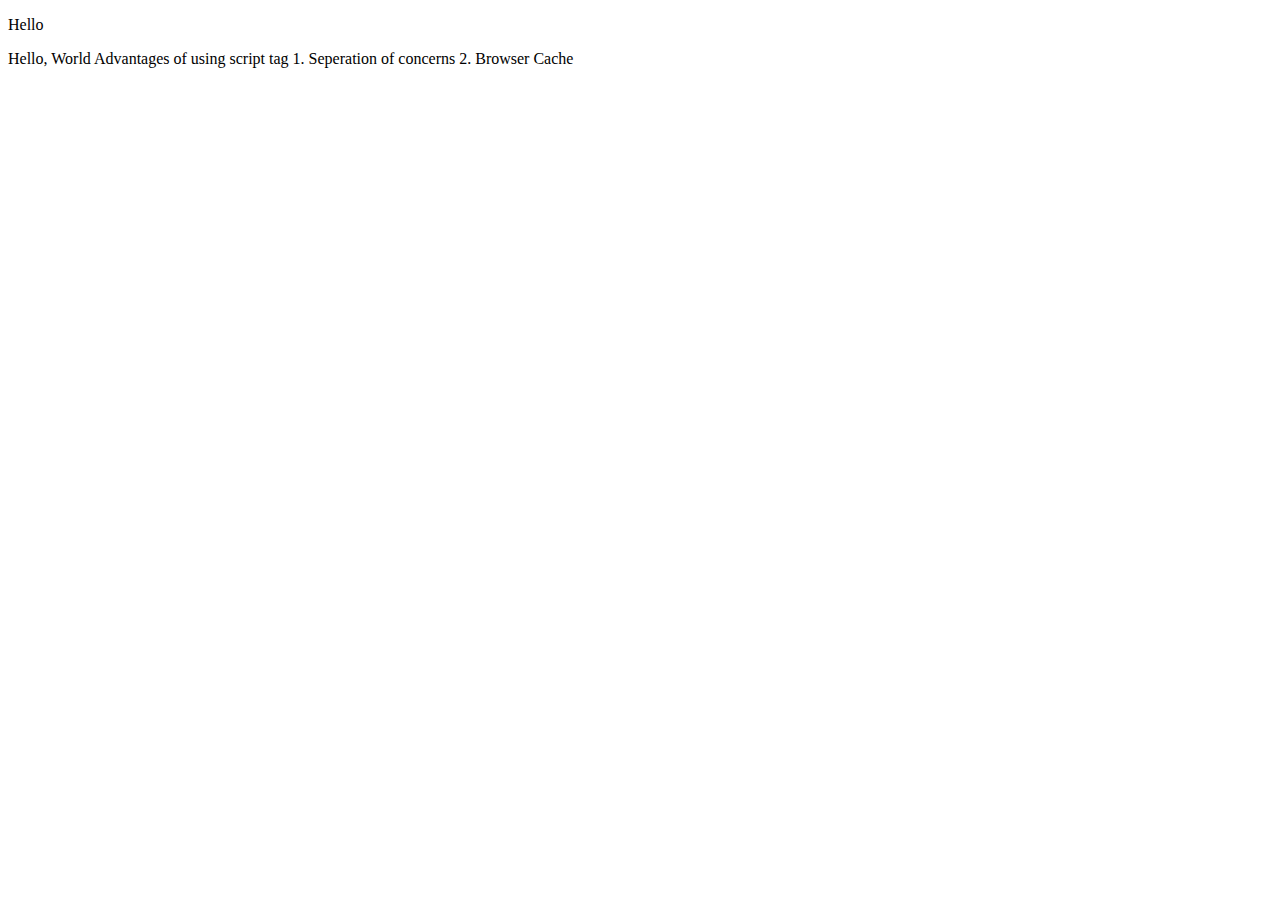
<file: index.html>
<!DOCTYPE html>
<html lang="en">
<head>
    <meta charset="UTF-8">
    <meta http-equiv="X-UA-Compatible" content="IE=edge">
    <meta name="viewport" content="width=device-width, initial-scale=1.0">
    <script src="03_JS_Alert_Confirm_Prompt.js">console.log("this is ignored")</script> 
    <!-- if src is present then the other command inside the HTML will be ignored -->
    <link rel="stylesheet" href="style.css" type="text/css">
    <title>CodeWithHarry Course</title>
</head>
<body>
    <p id="hellotag" >Hello</p>

    Hello, World

    Advantages of using script tag
    1. Seperation of concerns
    2. Browser Cache
</body>
</html>
</file>
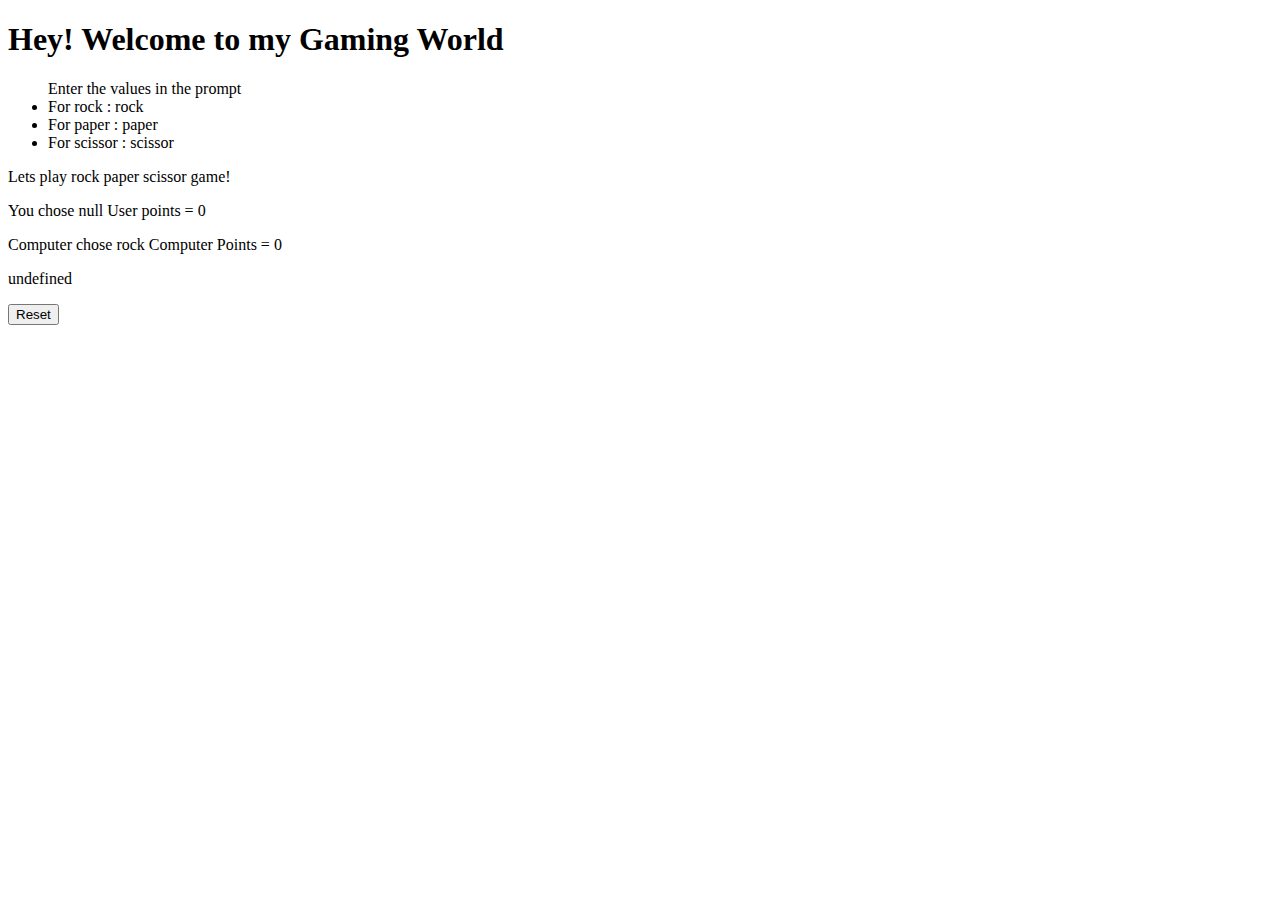
<file: 02_Index.html>
<!DOCTYPE html>
<html lang="en">
<head>
    <meta charset="UTF-8">
    <meta http-equiv="X-UA-Compatible" content="IE=edge">
    <meta name="viewport" content="width=device-width, initial-scale=1.0">
    <title>Exercise2: Snake Water Gun usign JS</title>
</head>
<body>
    <h1> Hey! Welcome to my Gaming World </h1>
    <ul> Enter the values in the prompt
        <li> For rock : rock </li>
        <li> For paper : paper </li>
        <li> For scissor : scissor </li>
    </ul>
    <p>Lets play rock paper scissor game! </p>
    <p id="UserChoice"></p>
    <p id="ComputerChoice"></p>
    <p id="GameStatus"></p>

    <button id="reset" onclick="reset()">Reset</button>
</body>
<script src="02_Script.js"></script>
</html>
</file>
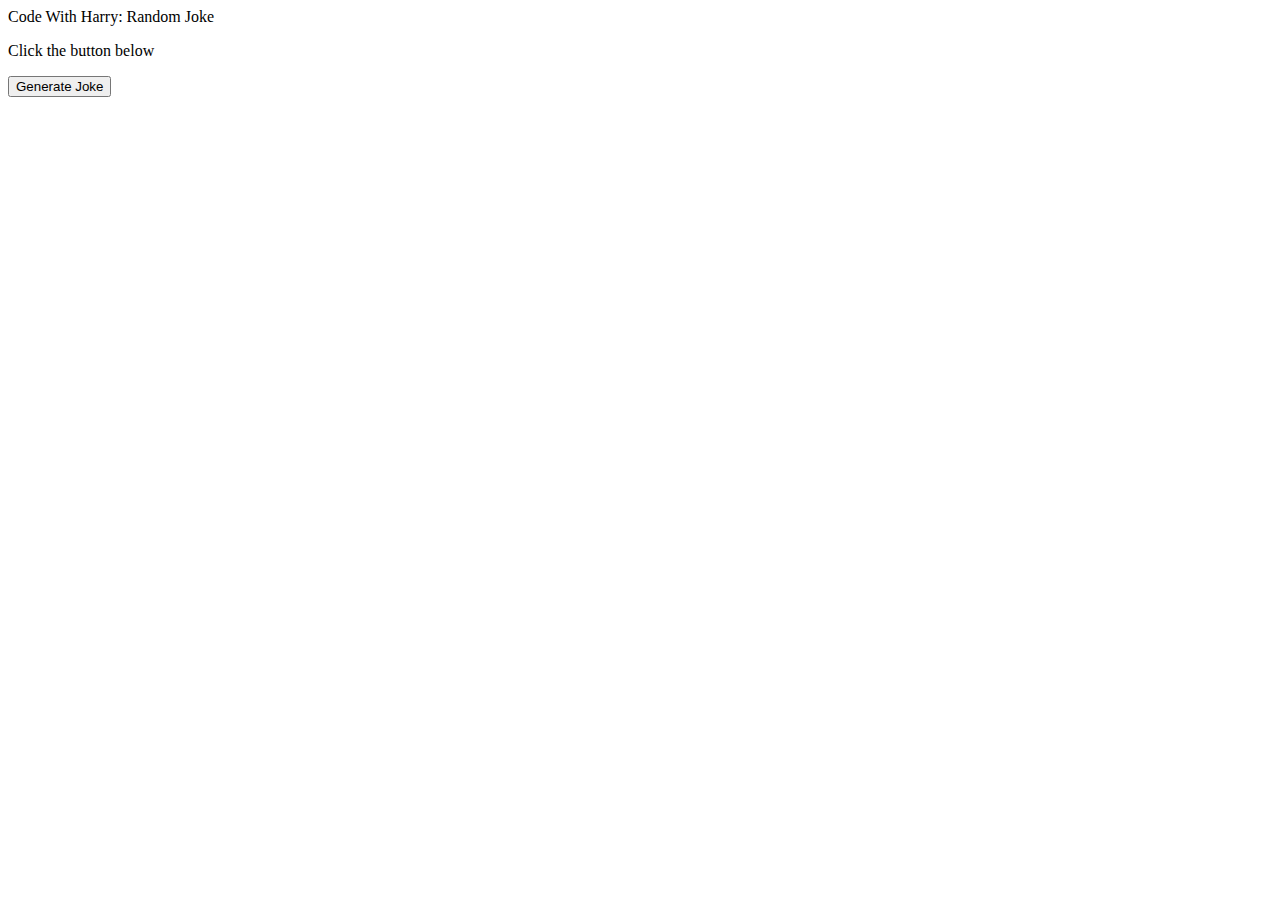
<file: 03_RandomJoke.html>
<!doctype html>
<html lang="en">
  <head>
    <meta charset="utf-8">
    <meta name="viewport" content="width=device-width, initial-scale=1">
    <title>Code with harry Javascript Course:  Exercise 3</title>
    <link rel="stylesheet" href="03_StyleCss.css">
    <link href="https://cdn.jsdelivr.net/npm/bootstrap@5.2.2/dist/css/bootstrap.min.css" rel="stylesheet" integrity="sha384-Zenh87qX5JnK2Jl0vWa8Ck2rdkQ2Bzep5IDxbcnCeuOxjzrPF/et3URy9Bv1WTRi" crossorigin="anonymous">
    <link rel="preconnect" href="https://fonts.googleapis.com">
<link rel="preconnect" href="https://fonts.gstatic.com" crossorigin>
<link href="https://fonts.googleapis.com/css2?family=Open+Sans:wght@300&display=swap" rel="stylesheet">
</head>
  <body>
    <div class="card text-center">
        <div class="card-header">
          Code With Harry: Random Joke 
        </div>
        <div class="card-body">
          <p class="card-text" id= 'cardText'>Click the button below</p>
          <button class="btn btn-primary" onclick="JokeGenerator()">Generate Joke</button>
        </div>
      </div>
    </body>
    <script src="03_RandomJoke.js"></script>
    <script src="https://cdn.jsdelivr.net/npm/bootstrap@5.2.2/dist/js/bootstrap.bundle.min.js" integrity="sha384-OERcA2EqjJCMA+/3y+gxIOqMEjwtxJY7qPCqsdltbNJuaOe923+mo//f6V8Qbsw3" crossorigin="anonymous"></script>
  
</html>
</file>
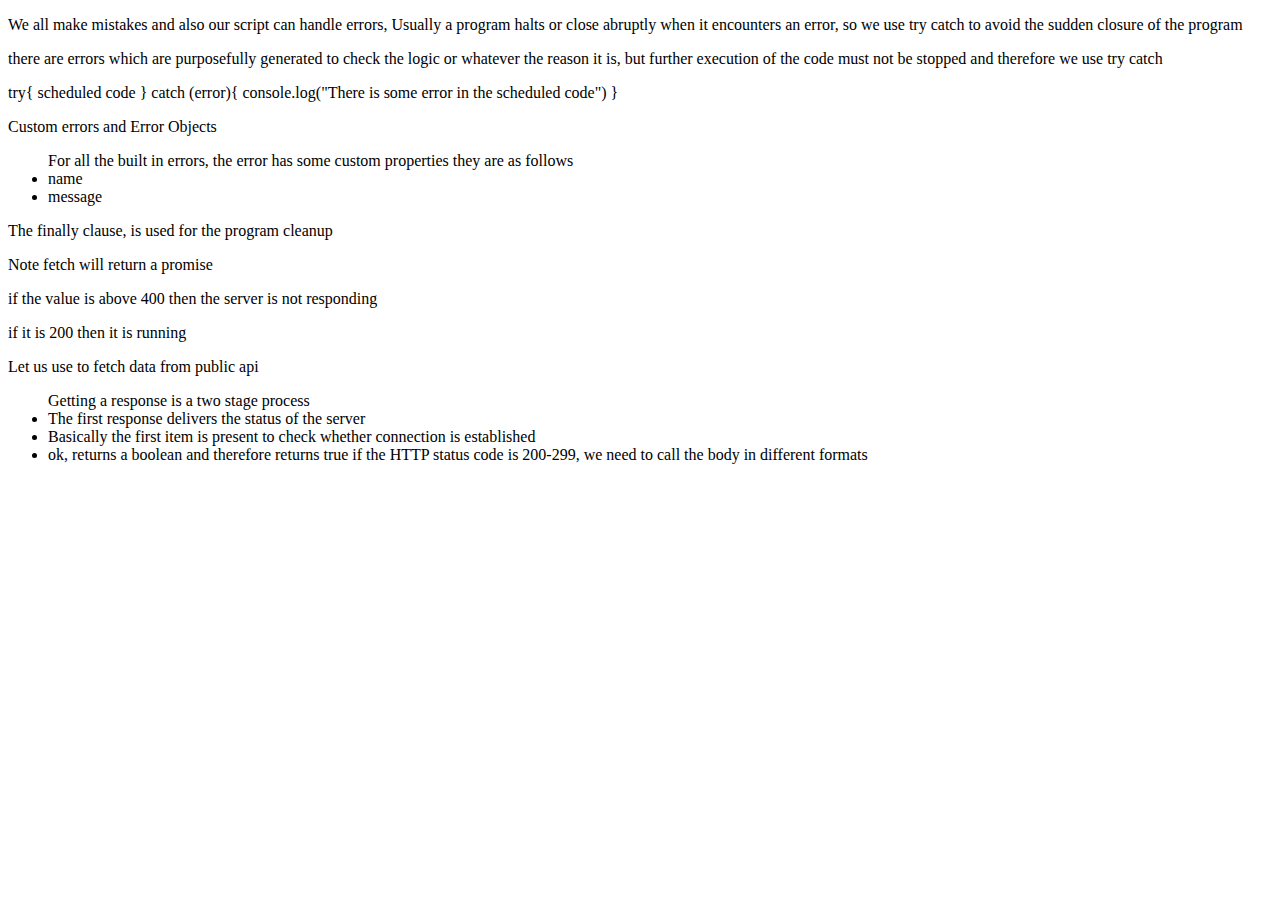
<file: 15_Callback_HTML.html>
<!DOCTYPE html>
<html lang="en">
<head>
    <meta charset="UTF-8">
    <meta http-equiv="X-UA-Compatible" content="IE=edge">
    <meta name="viewport" content="width=device-width, initial-scale=1.0">
    <title>Document</title>
</head>
<body>
    <p id="Promises"></p>
    <p id="PromiseState"></p>
    <p> We all make mistakes and also our script can handle errors, Usually a program halts or close abruptly when it encounters an error, so we use
        try catch to avoid the sudden closure of the program
    </p>
    <p>
        there are errors which are purposefully generated to check the logic or whatever the reason it is,
        but further execution of the code must not be stopped and therefore we use try catch
    </p>

    <p>
        try{
            scheduled code
        }
        catch (error){
            console.log("There is some error in the scheduled code")
        }
    </p>

    <p> Custom errors and Error Objects </p>
    <ul> For all the built in errors, the error has some custom properties they are as follows
        <li>name</li>
        <li>message</li>
    </ul>

    <p>The finally clause, is used for the program cleanup</p>

    <p>Note fetch will return a promise </p>
    <p>if the value is above 400 then the server is not responding</p>
    <p> if it is 200 then it is running </p>
    <p> Let us use to fetch data from public api</p>
    <ul> Getting a response is a two stage process
        <li>The first response delivers the status of the server</li> 
        <li>Basically the first item is present to check whether connection is established</li>
        <li>ok, returns a boolean and therefore returns true if the HTTP status code is 200-299, we need to call the body in different formats</li>
    </ul>
</body>
<script src="21_FetchApi.js"></script>
</html>
</file>
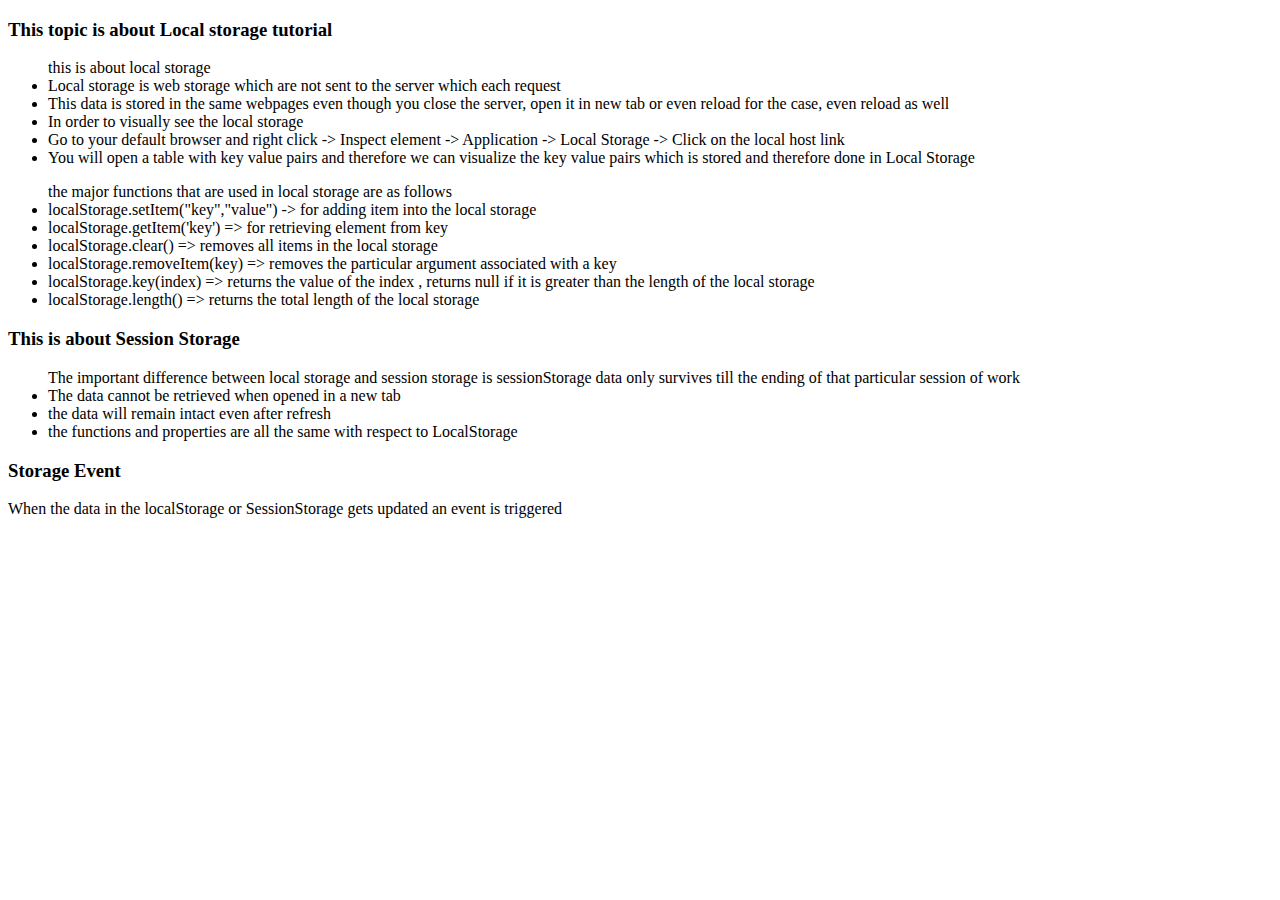
<file: 22_LocalStorage.html>
<!DOCTYPE html>
<html lang="en">
<head>
    <meta charset="UTF-8">
    <meta http-equiv="X-UA-Compatible" content="IE=edge">
    <meta name="viewport" content="width=device-width, initial-scale=1.0">
    <title>Local Storage</title>
</head>
<body>
    <h3>This topic is about Local storage tutorial</h3>
    <ul>
        this is about local storage
        <li>Local storage is web storage which are not sent to the server which each request</li>
        <li>This data is stored in the same webpages even though you close the server, open it in new tab or even reload for the case, even reload as well</li>
        <li>In order to visually see the local storage </li>
        <li>Go to your default browser and right click -> Inspect element -> Application -> Local Storage -> Click on the local host link</li>
        <li>You will open a table with key value pairs and therefore we can visualize the key value pairs which is stored and therefore done in Local Storage</li>
    </ul>

    <ul>
        the major functions that are used in local storage are as follows
        <li>
            localStorage.setItem("key","value") -> for adding item into the local storage
        </li>
        <li>
            localStorage.getItem('key') => for retrieving element from key 
        </li>
        <li>
            localStorage.clear() => removes all items in the local storage 
        </li>
        <li>
            localStorage.removeItem(key) => removes the particular argument associated with a key 
        </li>
        <li>
            localStorage.key(index) => returns the value of the index , returns null if it is greater than the length of the local storage 
        </li>
        <li>
            localStorage.length() => returns the total length of the local storage
        </li>
    </ul>

    <h3>This is about Session Storage</h3>

    <ul>
        The important difference between local storage and session storage is sessionStorage data only survives till the ending of that particular session of work
        <li>
            The data cannot be retrieved when opened in a new tab
        </li>
        <li>
            the data will remain intact even after refresh
        </li>
        <li>
            the functions and properties are all the same with respect to LocalStorage
        </li>
    </ul>

    <h3>
        Storage Event
    </h3>
    <p> When the data in the localStorage or SessionStorage gets updated an event is triggered</p>
    
</body>
<script src="23_SessionStorage.js"></script>
</html>
</file>
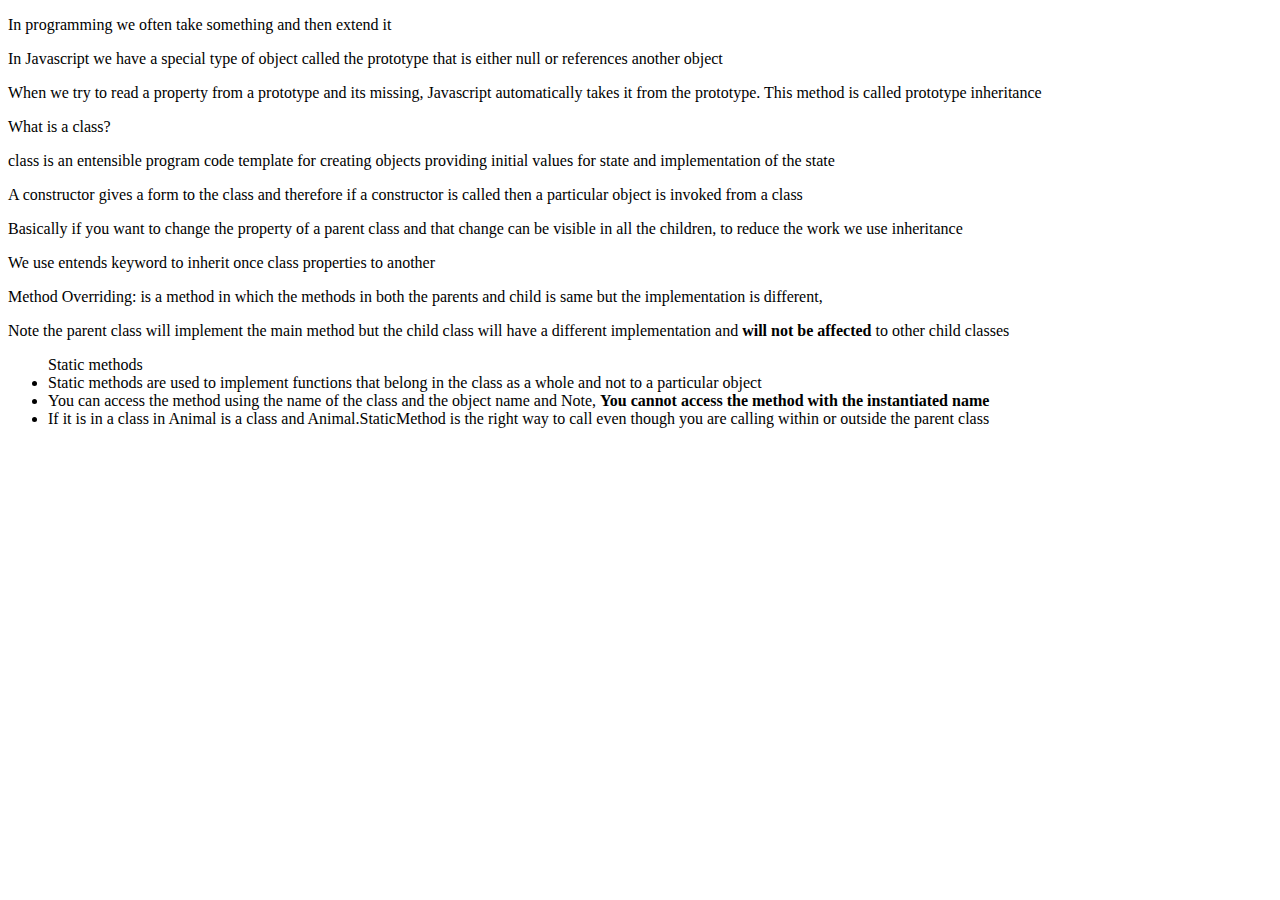
<file: 24_OOPS.html>
<!DOCTYPE html>
<html lang="en">
<head>
    <meta charset="UTF-8">
    <meta http-equiv="X-UA-Compatible" content="IE=edge">
    <meta name="viewport" content="width=device-width, initial-scale=1.0">
    <title>This html will cover all the topics related to object oriented programming </title>
</head>
<body>
    <p>In programming we often take something and then extend it</p>
    <p>In Javascript we have a special type of object called the prototype that is either null or references another object</p>
    <p>When we try to read a property from a prototype and its missing, Javascript automatically takes it from the prototype. This method is called prototype
        inheritance
    </p>

    <p>What is a class?</p>
    <p>
        class is an entensible program code template for creating objects providing initial values for state and implementation of the state
    </p>
    <p> A constructor gives a form to the class and therefore if a constructor is called then a particular object is invoked from a class</p>
    <p> Basically if you want to change the property of a parent class and that change can be visible in all the children, to reduce the work we use
        inheritance 
    </p>
    <p> We use entends keyword to inherit once class properties to another </p>
    <p> Method Overriding: is a method in which the methods in both the parents and child is same but the implementation is different, </p>
    <p> 
        Note the parent class will implement the main method but the child class will have a different implementation 
        and <b> will not be affected </b> to other child classes
    </p> 
    <ul> Static methods
        <li>
            Static methods are used to implement functions that belong in the class as a whole and not to a particular object
        </li>
        <li>
            You can access the method using the name of the class and the object name and Note, <b> You cannot access the method with the instantiated name</b>
        </li>
        <li>
            If it is in a class in Animal is a class and Animal.StaticMethod is the right way to call even though you are calling 
            within or outside the parent class
        </li>
    </ul>
</body>
<script src="27_Abstraction.js"></script>
</html>
</file>
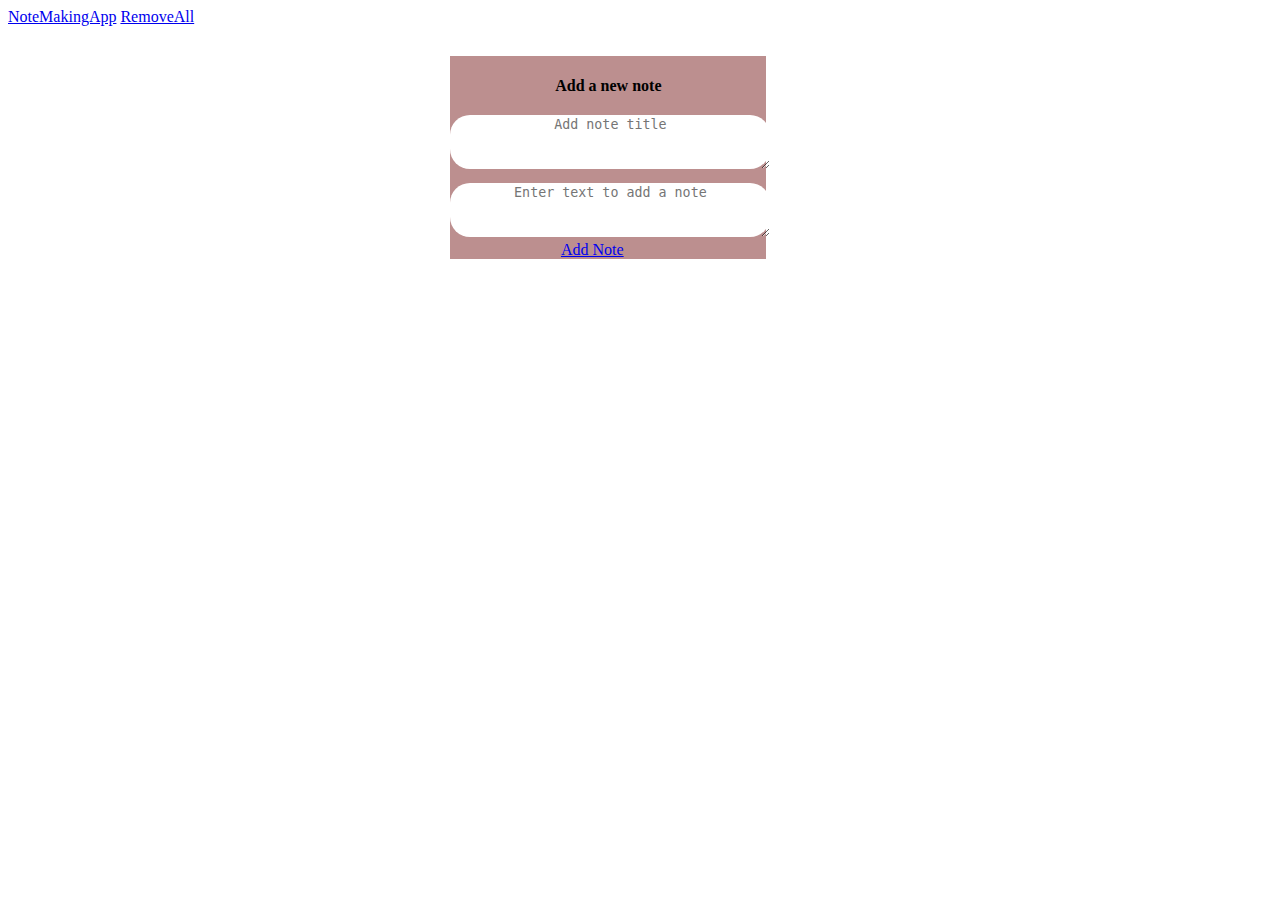
<file: Assignment10Q2_index.html>
<!doctype html>
<html lang="en">
  <head>
    <meta charset="utf-8">
    <meta name="viewport" content="width=device-width, initial-scale=1">
    <title>Basic Notes App</title>
    <link href="https://cdn.jsdelivr.net/npm/bootstrap@5.2.3/dist/css/bootstrap.min.css" rel="stylesheet" integrity="sha384-rbsA2VBKQhggwzxH7pPCaAqO46MgnOM80zW1RWuH61DGLwZJEdK2Kadq2F9CUG65" crossorigin="anonymous">
  </head>
  <body>
    <nav class="navbar bg-light" >
      <div class="container-fluid">
        <a class="navbar-brand" href="#">NoteMakingApp</a>
        <a class="navbar-brand" onclick="removeAll()" href="#">RemoveAll</a>
      </div>
    </nav>
    <div class="card" style="align-items: center; width: 25%; margin-left: 35%; margin-bottom: 30px; margin-top: 30px; background-color: rosybrown;">
      <div class="card-body" style="align-content: center;">
        <h4 style="text-align: center; margin-bottom: 20px;">Add a new note</h4>
        <textarea class="formTextBox" placeholder="Add note title" id="floatingTextarea1" style="height: 50px; width:100%; text-align:  center; border: none; margin-bottom: 10px; border-radius: 20px;"></textarea>
        <textarea class="formTextBox" placeholder="Enter text to add a note" id="floatingTextarea2" style="height: 50px; width:100%; text-align:  center;  border: none;border-radius: 20px;"></textarea>
        <a href="#" class="btn btn-primary" onclick="getInput()" style="margin-left:35%; margin-top: 20px; border-radius: 20px;">Add Note</a>
      </div>
    </div>
    <div class="row row-cols-1 row-cols-md-3 g-4" id="main-block" >
    </div>
    <script src="https://cdn.jsdelivr.net/npm/bootstrap@5.2.3/dist/js/bootstrap.bundle.min.js" integrity="sha384-kenU1KFdBIe4zVF0s0G1M5b4hcpxyD9F7jL+jjXkk+Q2h455rYXK/7HAuoJl+0I4" crossorigin="anonymous"></script> 
    <script src="Assignment2_Q2.js"></script>
  </body>
</html>
</file>
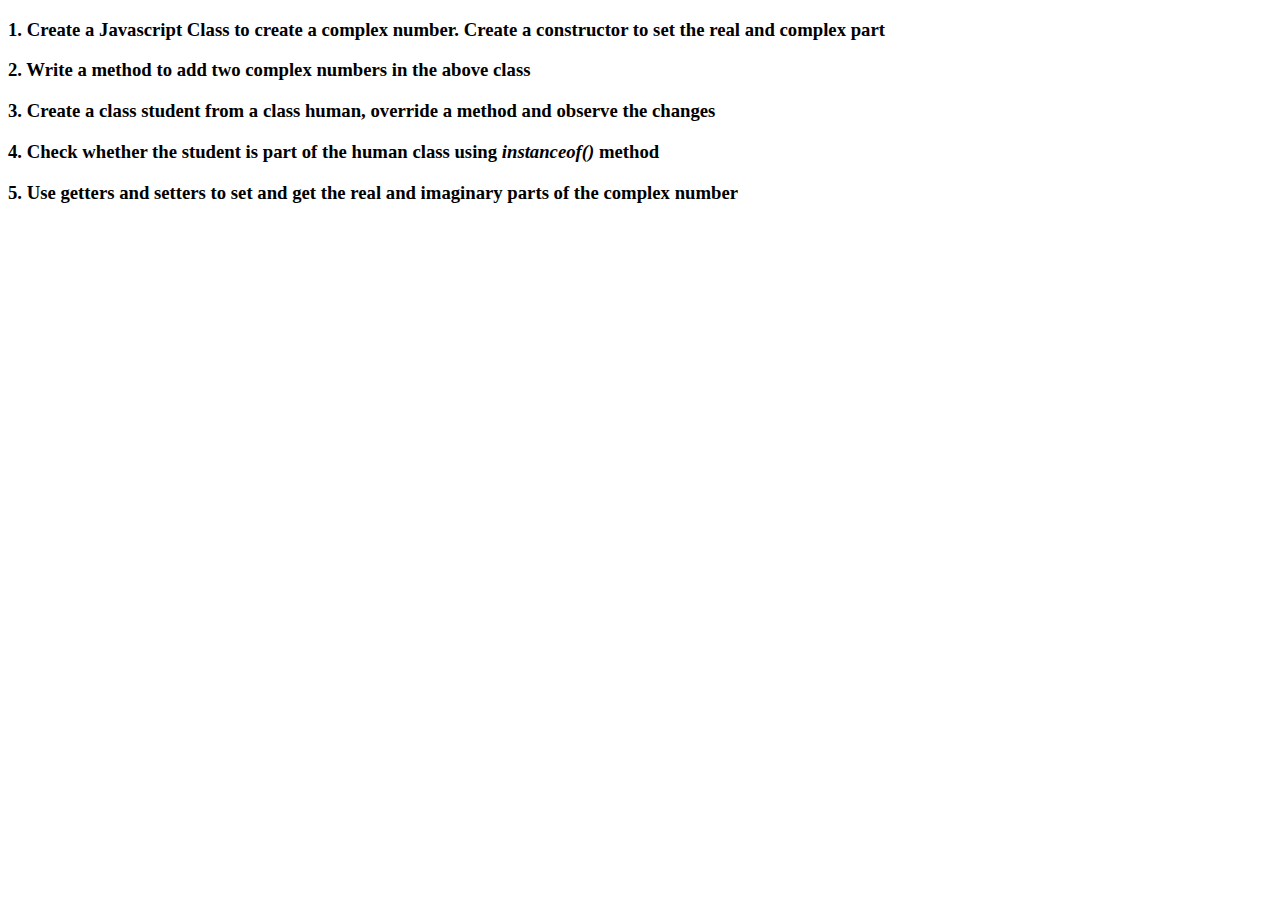
<file: Assignment11_index.html>
<!DOCTYPE html>
<html lang="en">
<head>
    <meta charset="UTF-8">
    <meta http-equiv="X-UA-Compatible" content="IE=edge">
    <meta name="viewport" content="width=device-width, initial-scale=1.0">
    <title>Assignment 11 Code with harry</title>
</head>
<body>
    <h3>1. Create a Javascript Class to create a complex number. Create a constructor to set the real and complex part</h3>
    <h3>2. Write a method to add two complex numbers in the above class</h3>
    <h3>3. Create a class student from a class human, override a method and observe the changes</h3>
    <h3>4. Check whether the student is part of the human class using <i>instanceof() </i> method</h3>
    <h3>5. Use getters and setters to set and get the real and imaginary parts of the complex number</h3>
    
    
</body>
<script src="Assignment11.js"></script>
</html>
</file>
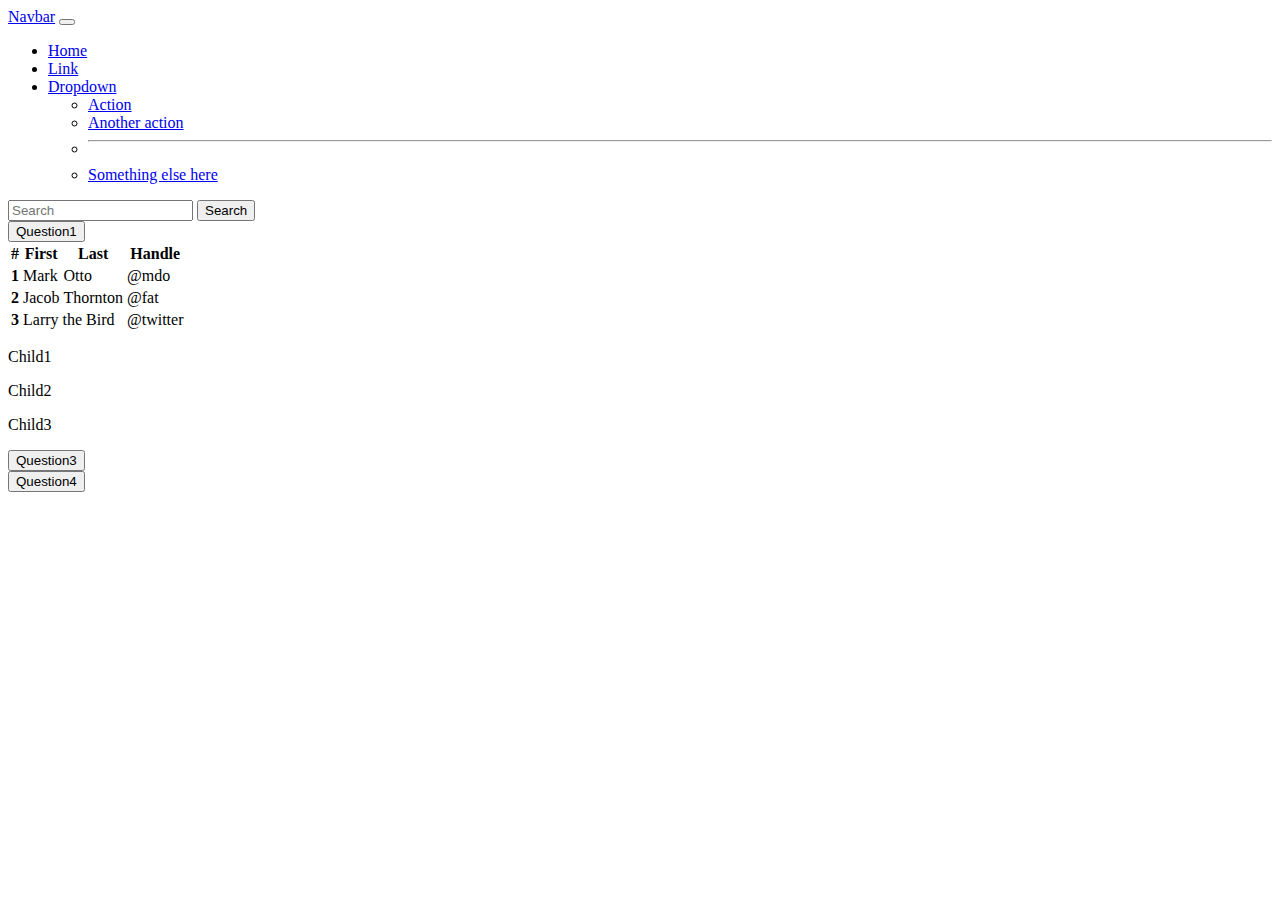
<file: Assignment7_Index.html>
<!DOCTYPE html>
<html lang="en">
<head>
    <meta charset="UTF-8">
    <meta http-equiv="X-UA-Compatible" content="IE=edge">
    <meta name="viewport" content="width=device-width, initial-scale=1.0">
    <link href="https://cdn.jsdelivr.net/npm/bootstrap@5.2.2/dist/css/bootstrap.min.css" rel="stylesheet" integrity="sha384-Zenh87qX5JnK2Jl0vWa8Ck2rdkQ2Bzep5IDxbcnCeuOxjzrPF/et3URy9Bv1WTRi" crossorigin="anonymous">
    <title>Document</title>
</head>
<body>
    <div id="navbar">
    <nav class="navbar navbar-expand-lg bg-light">
        <div class="container-fluid">
          <a class="navbar-brand" href="#">Navbar</a>
          <button class="navbar-toggler" type="button" data-bs-toggle="collapse" data-bs-target="#navbarSupportedContent" aria-controls="navbarSupportedContent" aria-expanded="false" aria-label="Toggle navigation">
            <span class="navbar-toggler-icon"></span>
          </button>
          <div class="collapse navbar-collapse" id="navbarSupportedContent">
            <ul class="navbar-nav me-auto mb-2 mb-lg-0">
              <li class="nav-item">
                <a class="nav-link active" aria-current="page" href="#">Home</a>
              </li>
              <li class="nav-item">
                <a class="nav-link" href="#">Link</a>
              </li>
              <li class="nav-item dropdown">
                <a class="nav-link dropdown-toggle" href="#" role="button" data-bs-toggle="dropdown" aria-expanded="false">
                  Dropdown
                </a>
                <ul class="dropdown-menu">
                  <li><a class="dropdown-item" href="#">Action</a></li>
                  <li><a class="dropdown-item" href="#">Another action</a></li>
                  <li><hr class="dropdown-divider"></li>
                  <li><a class="dropdown-item" href="#">Something else here</a></li>
                </ul>
              </li>
            </ul>
            <form class="d-flex" role="search">
              <input class="form-control me-2" type="search" placeholder="Search" aria-label="Search">
              <button class="btn btn-outline-success" type="submit">Search</button>
            </form>
          </div>
        </div>
      </nav>
    </div>

    <div> 
        <button id = 'Assignment1Solution' onclick="Question1()">Question1</button>
    </div>


    <table class="table">
          <tr>
            <th scope="col">#</th>
            <th scope="col">First</th>
            <th scope="col">Last</th>
            <th scope="col">Handle</th>
          </tr>
        </thead>
        <tbody>
          <tr>
            <th scope="row">1</th>
            <td>Mark</td>
            <td>Otto</td>
            <td>@mdo</td>
          </tr>
          <tr>
            <th scope="row">2</th>
            <td>Jacob</td>
            <td>Thornton</td>
            <td>@fat</td>
          </tr>
          <tr>
            <th scope="row">3</th>
            <td colspan="2">Larry the Bird</td>
            <td>@twitter</td>
          </tr>
      </table>
      <div id='father'>
        <p id="child-1">Child1</p>
        <p id="child-2">Child2</p>
        <p id="child-3">Child3</p>
    </div>
    <div> 
        <button id = 'Assignment3Solution' onclick="Question3()">Question3</button>
    </div>

    <div> 
        <button id = 'Assignment4Solution' onclick="Question4()">Question4</button>
    </div>


</body>
<script src="https://cdn.jsdelivr.net/npm/bootstrap@5.2.2/dist/js/bootstrap.bundle.min.js" integrity="sha384-OERcA2EqjJCMA+/3y+gxIOqMEjwtxJY7qPCqsdltbNJuaOe923+mo//f6V8Qbsw3" crossorigin="anonymous"></script>
<script src="Assignment7.js"></script>
</html>
</file>
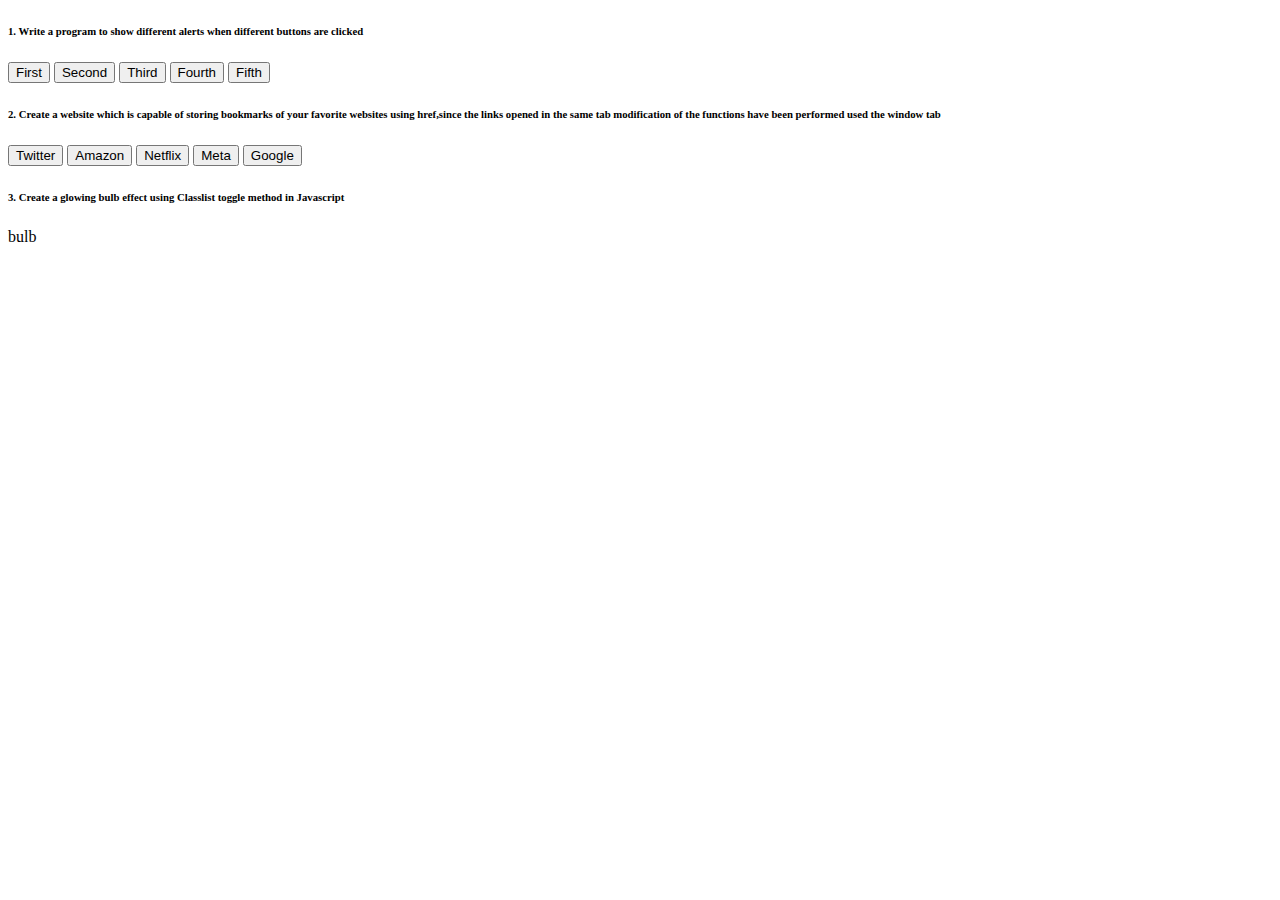
<file: Assignment8_index.html>
<!DOCTYPE html>
<html lang="en">
<head>
    <meta charset="UTF-8">
    <meta http-equiv="X-UA-Compatible" content="IE=edge">
    <meta name="viewport" content="width=device-width, initial-scale=1.0">
    <link href="https://cdn.jsdelivr.net/npm/bootstrap@5.2.2/dist/css/bootstrap.min.css" rel="stylesheet" integrity="sha384-Zenh87qX5JnK2Jl0vWa8Ck2rdkQ2Bzep5IDxbcnCeuOxjzrPF/et3URy9Bv1WTRi" crossorigin="anonymous">
    <title>Code With Harry Exercise 8</title>
</head>
<body>
<h6> 1. Write a program to show different alerts when different buttons are clicked</h6>

    <button type="button" onclick = "alert('You have clicked the First button')" class="btn btn-primary">First</button>
<button type="button" onclick = "alert('You have clicked the second button')" class="btn btn-secondary">Second</button>
<button type="button" onclick = "alert('You have clicked the Third button')" class="btn btn-success">Third</button>
<button type="button" onclick = "alert('You have clicked the Fourth button')" class="btn btn-danger">Fourth</button>
<button type="button" onclick = "alert('You have clicked the Fifth button')" class="btn btn-warning">Fifth</button>

<h6> 2. Create a website which is capable of storing bookmarks of your favorite websites using href,since the links opened in the same tab
    modification of the functions have been performed used the window tab
</h6>

    <button type="button" onclick = "TwitterLauncher()" class="btn btn-primary">Twitter</button>
<button type="button" onclick = "AmazonLauncher()" class="btn btn-warning">Amazon</button>
<button type="button" onclick = "NetflixLauncher()" class="btn btn-danger">Netflix</button>
<button type="button" onclick = "MetaLauncher()" class="btn btn-info">Meta</button>
<button type="button" onclick = "GoogleLauncher()" class="btn btn-light">Google</button>

<h6> 3. Create a glowing bulb effect using Classlist toggle method in Javascript</h6>

<div id = 'bulb' onmouseleave = "BulbOff()" onmouseover="BulbOn()"> bulb</div>

</body>
<script src="https://cdn.jsdelivr.net/npm/bootstrap@5.2.2/dist/js/bootstrap.bundle.min.js" integrity="sha384-OERcA2EqjJCMA+/3y+gxIOqMEjwtxJY7qPCqsdltbNJuaOe923+mo//f6V8Qbsw3" crossorigin="anonymous"></script>
<script src="Assignment8.js"></script>
</html>
</file>
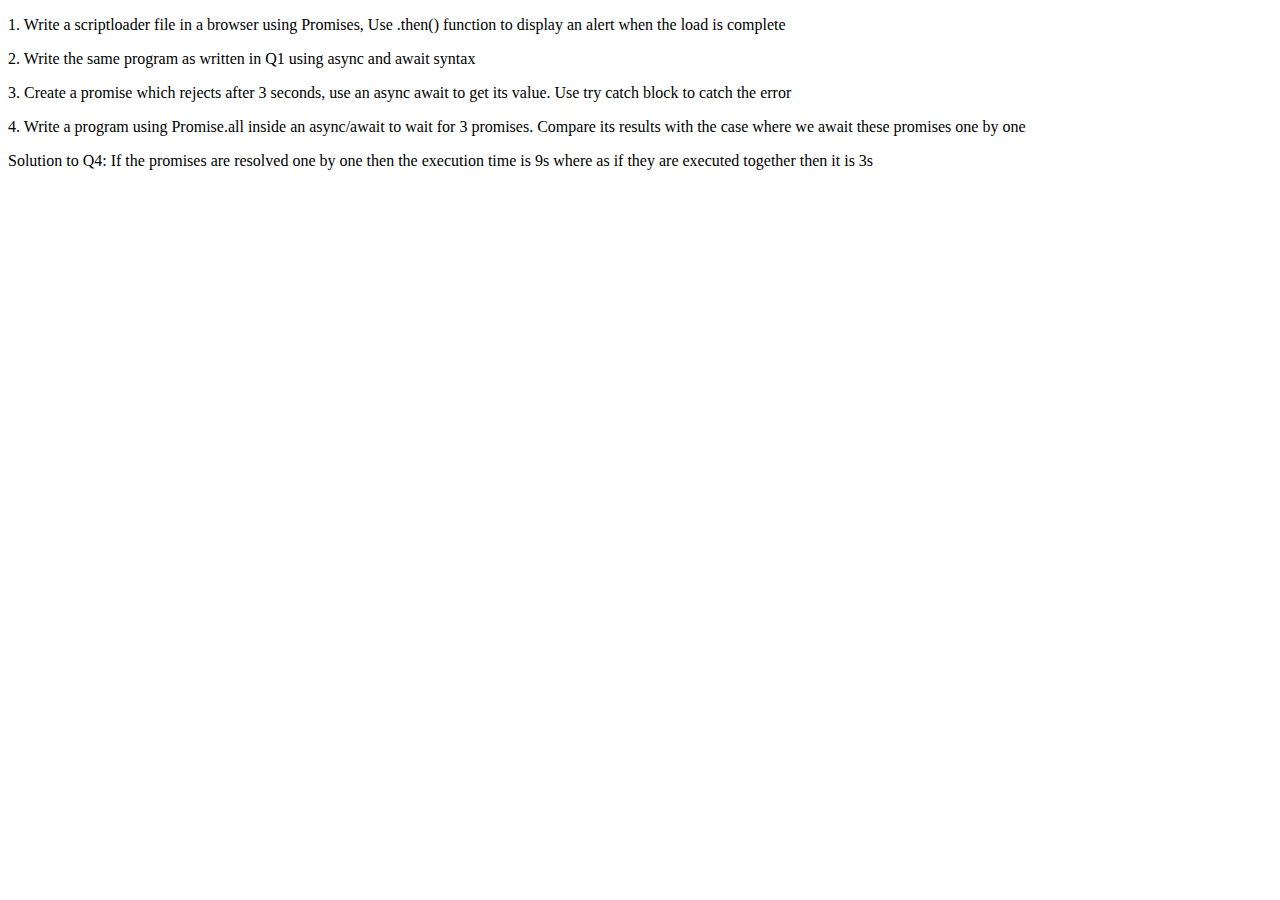
<file: Assignment9_index.html>
<!DOCTYPE html>
<html lang="en">
<head>
    <meta charset="UTF-8">
    <meta http-equiv="X-UA-Compatible" content="IE=edge">
    <meta name="viewport" content="width=device-width, initial-scale=1.0">
    <title>Assignment9 Code with harry javascript course</title>
</head>
<body>
    <p id = 'assignment9Q1'>1. Write a scriptloader file in a browser using Promises, Use .then() function to display an alert when the load is complete</p>
    <p id = 'assignment1solution'></p>
    <p id = 'assignment9Q2'>2. Write the same program as written in Q1 using async and await syntax</p>
    <p id = 'assignment2solution'></p>
    <p id = 'assignment9Q3'>3. Create a promise which rejects after 3 seconds, use an async await to get its value. Use try catch block to catch the error</p>
    <p id = 'assignment3solution'></p>
    <p id = 'assignment9Q4'>4. Write a program using Promise.all inside an async/await to wait for 3 promises.
         Compare its results with the case where we await these promises one by one</p>
    <p id = 'assignment4solution'>Solution to Q4:   If the promises are resolved one by one then the execution time is 9s where as if they are executed together then it is 3s</p>
</body>
<script src="Assignment9.js"></script>
</html>
</file>
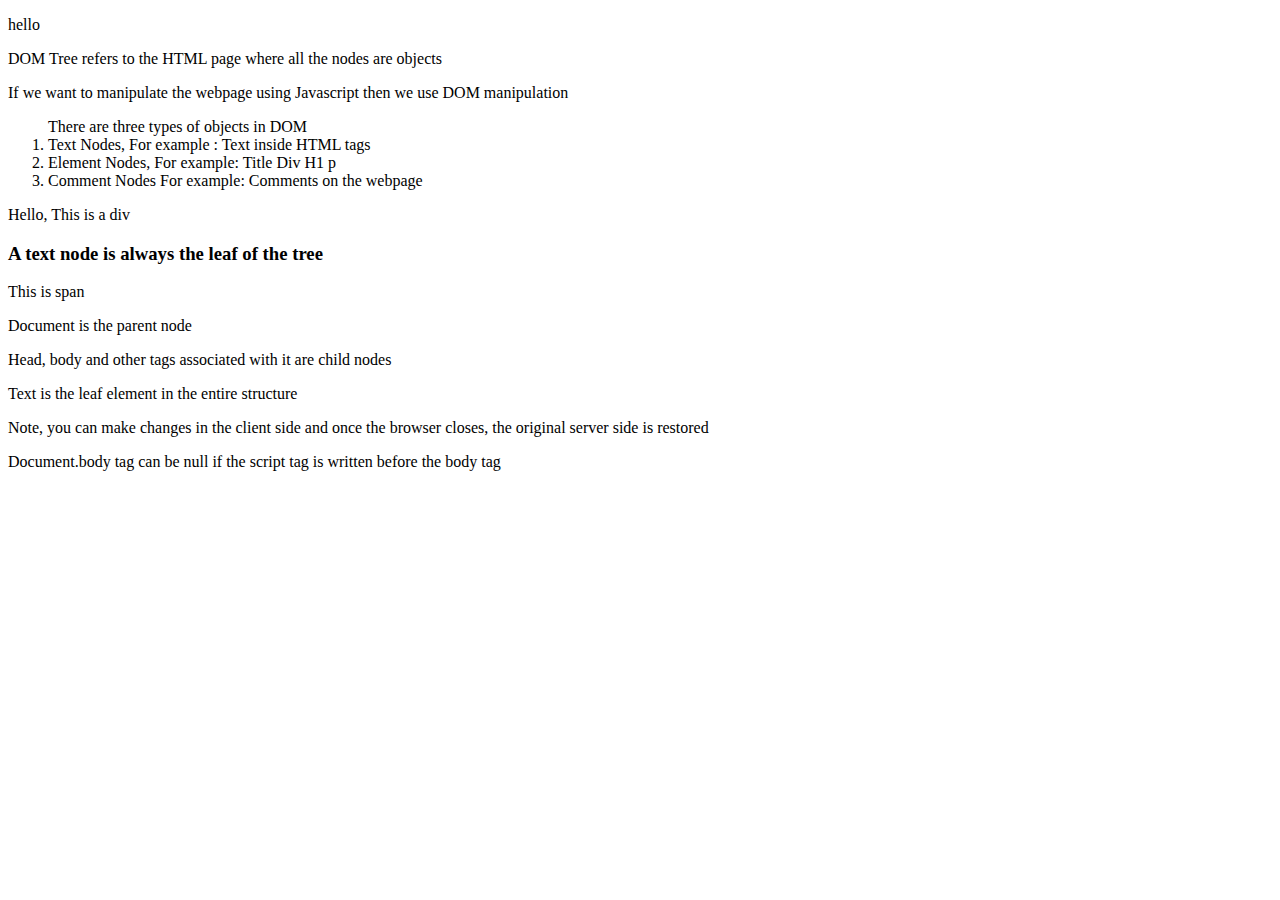
<file: index2.html>
<!DOCTYPE html>
<html lang="en">
<head>
    <meta charset="UTF-8">
    <meta http-equiv="X-UA-Compatible" content="IE=edge">
    <meta name="viewport" content="width=device-width, initial-scale=1.0">
    <title>Document</title>
</head>
<body>
    <p>hello</p> 
    <p>DOM Tree refers to the HTML page where all the nodes are objects </p>
    <p>If we want to manipulate the webpage using Javascript then we use DOM manipulation</p>
    <ol>There are three types of objects in DOM
        <li>Text Nodes, For example : Text inside HTML tags</li>
        <li>Element Nodes, For example: Title Div H1 p </li>
        <li>Comment Nodes For example: Comments on the webpage </li> 
    </ol>

    <div class="container" onmouseenter = "onHover()" onmouseout="onHoverRemove()" >Hello, This is a div </div> 

    <h3> A text node is always the leaf of the tree </h3>
    <span id = 'spanTag' class="hello" data-game = 'mario' data-player = 'mohan'  onmouseenter="alert('you are on the span container')"> This is span </span>

    <p>Document is the parent node</p>
    <p> Head, body and other tags associated with it are child nodes </p>
    <p> Text is the leaf element in the entire structure</p>
    <p>Note, you can make changes in the client side and once the browser closes, the original server side is restored
    </p>
    <p>Document.body tag can be null if the script tag is written before the body tag</p>
    <p id="outputTag" ></p>
    
</body>
<script src="10_HandlingBrowserEvents.js" type="text/javascript"></script> 
<!-- execute after the html has been loaded -->
</html>
</file>
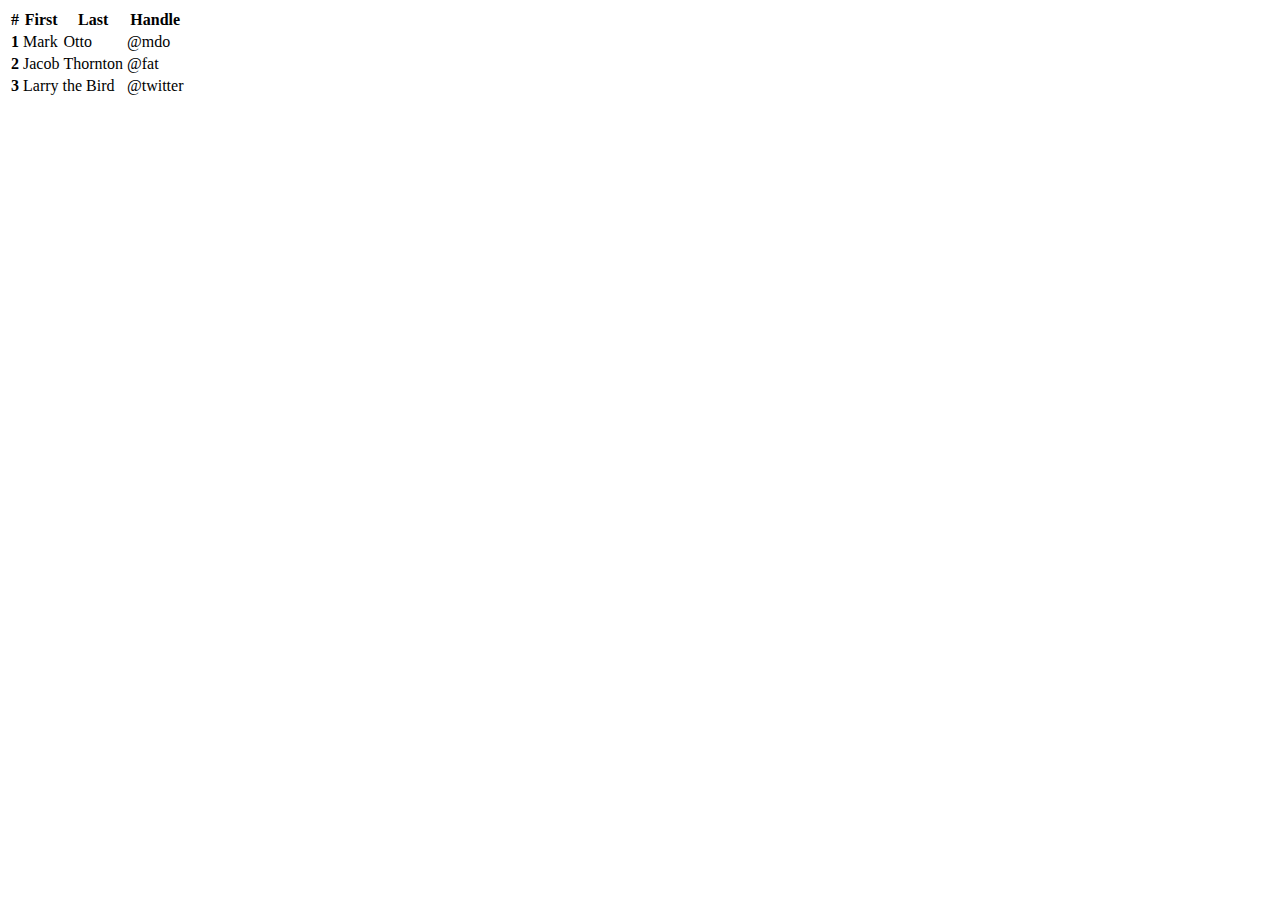
<file: index3.html>
<!DOCTYPE html>
<html lang="en">
<head>
    <meta charset="UTF-8">
    <meta http-equiv="X-UA-Compatible" content="IE=edge">
    <meta name="viewport" content="width=device-width, initial-scale=1.0">
    <link rel="stylesheet" href="style.css" type="text/css">
    <link href="https://cdn.jsdelivr.net/npm/bootstrap@5.2.2/dist/css/bootstrap.min.css" rel="stylesheet" integrity="sha384-Zenh87qX5JnK2Jl0vWa8Ck2rdkQ2Bzep5IDxbcnCeuOxjzrPF/et3URy9Bv1WTRi" crossorigin="anonymous">
    <title>Code with harry course</title>
</head>
<body>
    <div class= 'container'>
        <table class="table">
            <thead>
              <tr>
                <th scope="col">#</th>
                <th scope="col">First</th>
                <th scope="col">Last</th>
                <th scope="col">Handle</th>
              </tr>
            </thead>
            <tbody>
              <tr>
                <th scope="row">1</th>
                <td>Mark</td>
                <td>Otto</td>
                <td>@mdo</td>
              </tr>
              <tr>
                <th scope="row">2</th>
                <td>Jacob</td>
                <td>Thornton</td>
                <td>@fat</td>
              </tr>
              <tr>
                <th scope="row">3</th>
                <td colspan="2">Larry the Bird</td>
                <td>@twitter</td>
              </tr>
            </tbody>
          </table>
    </div>

</body>
<script src="https://cdn.jsdelivr.net/npm/bootstrap@5.2.2/dist/js/bootstrap.bundle.min.js" integrity="sha384-OERcA2EqjJCMA+/3y+gxIOqMEjwtxJY7qPCqsdltbNJuaOe923+mo//f6V8Qbsw3" crossorigin="anonymous"></script> 
<script src="07_TableNavigation.js" type="text/javascript"></script>
</html>
</file>
<file: style.css>
html,body{
    height: 100%;
    width: 100%;
}
</file>
<file: 03_StyleCss.css>
body{
    align-items: center;
    align-content: center;
}
</file>
